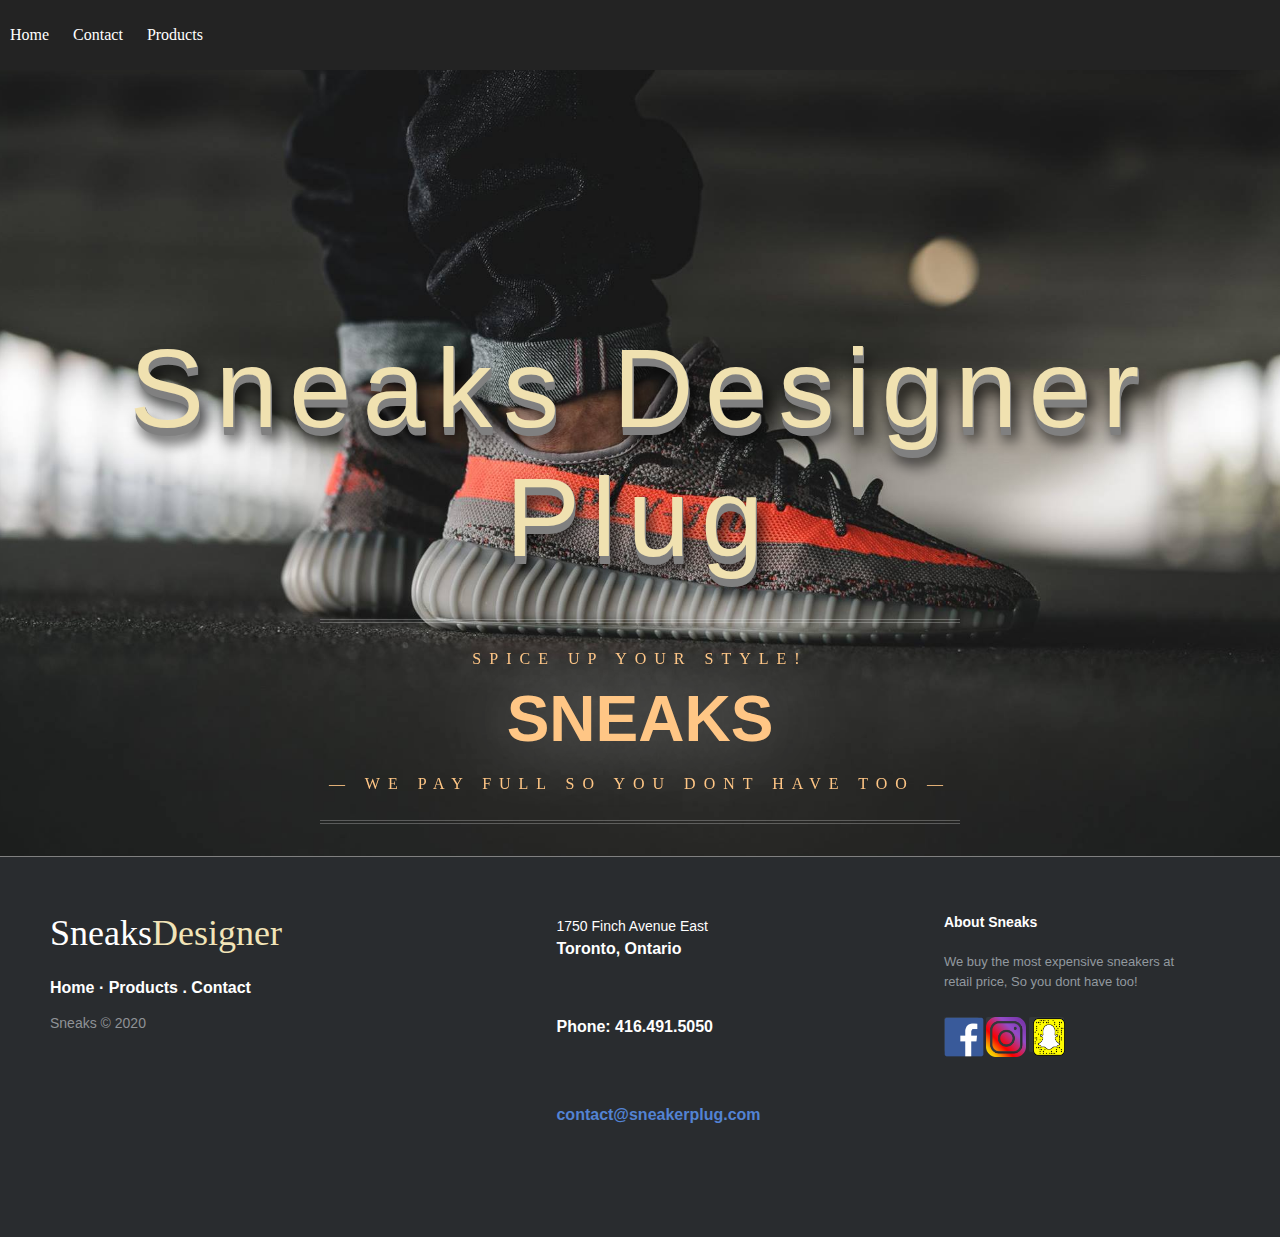
<file: index.html>
<!DOCTYPE html>
<html lang="en">
<head>
  <meta name="viewport" content="width=device-width,initial-scale=1.0">
  <meta charset="UTF-8">
  <title>Home</title>
  <link href="https://fonts.googleapis.com/css?family=Roboto+Condensed:300,300i,400,400i,700i" rel="stylesheet">
  <link rel="stylesheet" href="style.css">
  <header class ="products">
    <nav id="page-nav">
    <!-- [THE HAMBURGER] -->
    <label for="hamburger">&#9776;</label>
    <input type="checkbox" id="hamburger"/>

    <!-- [MENU ITEMS] -->
    <ul>
      <li><a href="index.html">Home</a></li>
      <li><a href="contact.html">Contact</a></li>
      <li><a href="products.html">Products</a></li>
    </ul>
  </header>
  </head>
  <body class="indexbody">
    <div class="threeD" id="show"><a href="products.html">Sneaks Designer<br>Plug</a></div>
    <p class="text">
      Spice up your style!
      <span class="effect">
        Sneaks
      </span>
      &mdash; We pay full so you dont have too &mdash;
    </p>
    </body>
  <script src="https://code.jquery.com/jquery-3.3.1.js"></script>
  <script src="script.js"></script>
  <footer class="footer-distributed" style="margin-top:2em;">
      <div class="footer-left">
        <h3>Sneaks<span>Designer</span></h3>
        <p class="footer-links">
          <a href="index.html">Home</a>
          ·
          <a href="products.html">Products</a>
          .
          <a href="#">Contact</a>
        </p>
        <p class="footer-company-name">Sneaks &copy; 2020</p>
      </div>
      <div class="footer-center">
        <div>
          <i class="fa fa-map-marker"></i>
          <p><span>1750 Finch Avenue East</span> Toronto, Ontario</p>
        </div>
        <div>
          <i class="fa fa-phone"></i>
          <p>Phone: 416.491.5050</p>
        </div>
        <div>
          <i class="fa fa-envelope"></i>
          <p><a href="mailto:support@company.com">contact@sneakerplug.com</a></p>
        </div>
      </div>
      <div class="footer-right">
        <p class="footer-company-about">
          <span>About Sneaks</span>
          We buy the most expensive sneakers at retail price, So you dont have too!
        </p>
        <div class="footer-icons">

          <a href="cite.html"><i class="fa fa-facebook"><img src="images/fb.png" width="40em" height="40em"></i></a>
          <a href="cite.html"><i class="fa fa-twitter"><img src="images/insta.png" width="40em" height="40em"></i></a>
          <a href="cite.html"><i class="fa fa-linkedin"><img src="images/snap.png" width="40em" height="40em"></i></a>

        </div>
      </div>
    </footer>
  </html>
</file>
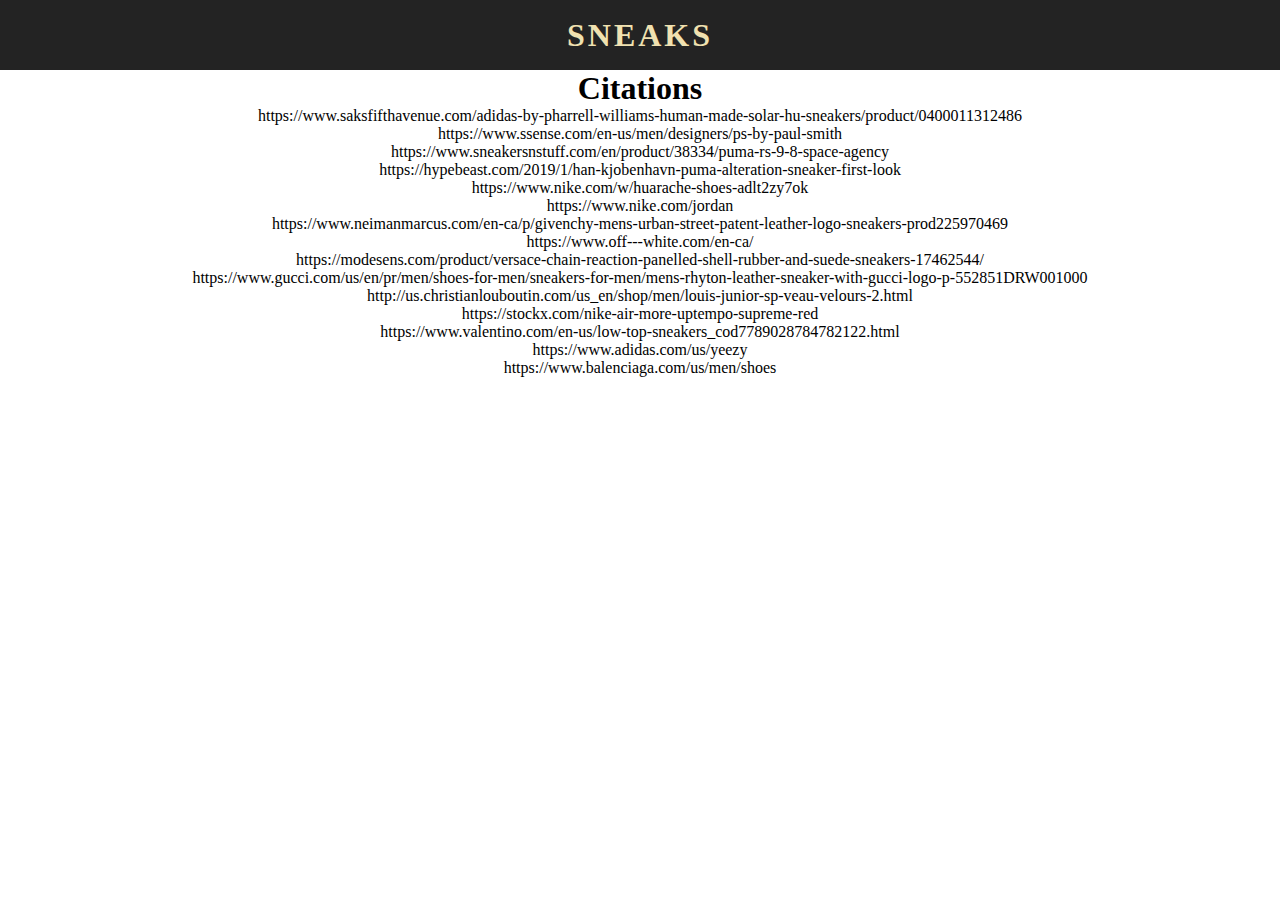
<file: cite.html>
<!DOCTYPE html>
<html lang="en" dir="ltr">
  <head>
    <meta charset="utf-8">
    <title> Picture Citations </title>
    <link href="https://fonts.googleapis.com/css?family=Roboto+Condensed:300,300i,400,400i,700i" rel="stylesheet">
    <link rel="stylesheet" href="style.css">
  </head>
  <header class ="products">
      <h1 class="prod-logo">SNEAKS</h1>
      <ul class="nav">
          <li class="navlink"><a href="index.html">Home</a></li>
          <li class="navlink"><a href="contact.html">Contact</a></li>
          <li class="navlink"><a href="products.html">Products</a></li>
      </ul>
    </header>
  <body style=" text-align: center;">
    <h1> Citations </h1>
    <span>
    https://www.saksfifthavenue.com/adidas-by-pharrell-williams-human-made-solar-hu-sneakers/product/0400011312486 <br>
    https://www.ssense.com/en-us/men/designers/ps-by-paul-smith <br>
    https://www.sneakersnstuff.com/en/product/38334/puma-rs-9-8-space-agency <br>
    https://hypebeast.com/2019/1/han-kjobenhavn-puma-alteration-sneaker-first-look <br>
    https://www.nike.com/w/huarache-shoes-adlt2zy7ok <br>
    https://www.nike.com/jordan<br>
    https://www.neimanmarcus.com/en-ca/p/givenchy-mens-urban-street-patent-leather-logo-sneakers-prod225970469 <br>
    https://www.off---white.com/en-ca/<br>
    https://modesens.com/product/versace-chain-reaction-panelled-shell-rubber-and-suede-sneakers-17462544/ <br>
    https://www.gucci.com/us/en/pr/men/shoes-for-men/sneakers-for-men/mens-rhyton-leather-sneaker-with-gucci-logo-p-552851DRW001000 <br>
    http://us.christianlouboutin.com/us_en/shop/men/louis-junior-sp-veau-velours-2.html<br>
    https://stockx.com/nike-air-more-uptempo-supreme-red<br>
    https://www.valentino.com/en-us/low-top-sneakers_cod7789028784782122.html <br>
    https://www.adidas.com/us/yeezy <br>
    https://www.balenciaga.com/us/men/shoes <br>
    </span>
  </body>
</html>
</file>
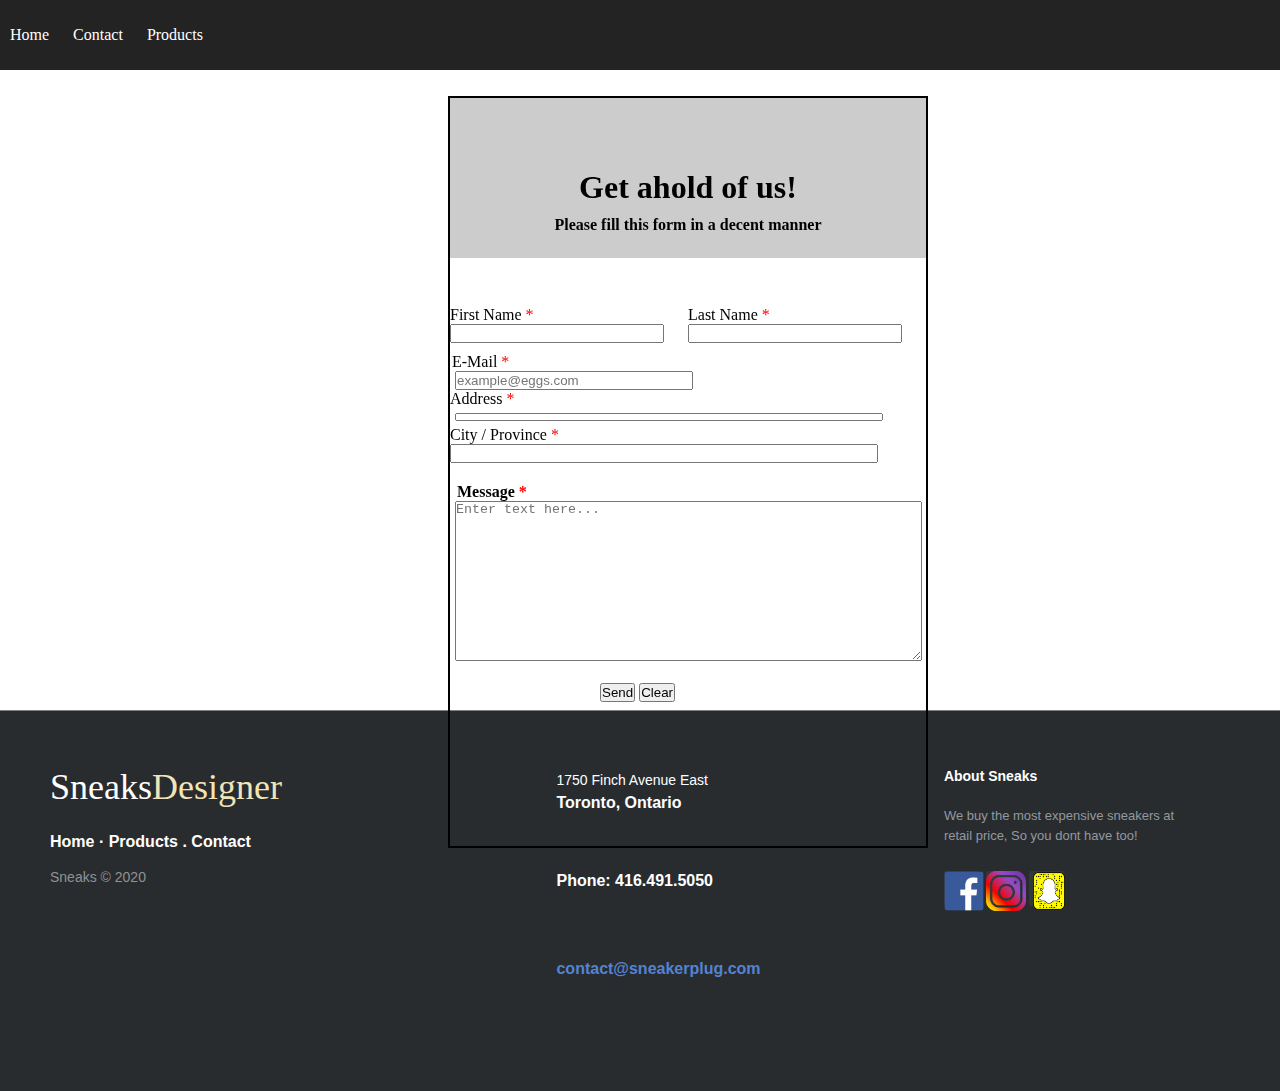
<file: contact.html>
<!DOCTYPE html>
<html>
  <head>
      <meta name="viewport" content="width=device-width,initial-scale=1.0">
    <meta charset="utf-8" />
    <title>WEB222 Store - Contact</title>
    <link href="https://fonts.googleapis.com/css?family=Roboto+Condensed:300,300i,400,400i,700i" rel="stylesheet">
    <link rel="stylesheet" href="style.css">
  </head>
    <header class ="products">
      <nav id="page-nav">
      <!-- [THE HAMBURGER] -->
      <label for="hamburger">&#9776;</label>
      <input type="checkbox" id="hamburger"/>

      <!-- [MENU ITEMS] -->
      <ul>
        <li><a href="index.html">Home</a></li>
        <li><a href="contact.html">Contact</a></li>
        <li><a href="products.html">Products</a></li>
      </ul>
      </header>
    <body id = "contactbody">
    <div class="contact-us">
      <div class="top-section">
    <h3>Get ahold of us!</h3>
    <h4>Please fill this form in a decent manner</h4>
    </div>
      <form action="https://httpbin.org/post" method="POST" id="contact-form">
        <div class="names">
          <div class="box">
            <label for="c_first" id="first-label">First Name <span class="req"> *</span></label>
            <input type="text" name="c_first" id="left" required>
          </div>
          <div class="box">
            <label for="c_last" id="last-label">Last Name<span class="req"> *</span></label>
            <input type="text" name="c_last" id="right" required>
          </div>
          <div class="box">
            <label for="c_email" id="mail-label">E-Mail<span class="req"> *</span></label>
            <input type="email" name="c_email" placeholder="example@eggs.com" style="margin-left:5px; width: 100%;"required>
          </div>
        </div>
        <div class="address">
          <label for="c_addy" id="address-label"> Address <span class="req"> *</span></label>
            <input type="text" name="c_addy" style="margin-left:5px; height: 8px; margin-right: 100%" required>
            <label for ="c_city" id="citylabel"> City / Province<span class="req"> *</span></label>
            <input list="cities" name="city">
          <datalist style="margin-left:5px;" id="cities">
            <option value="toronto, Ontario">
            <option value="sarnia, Ontario">
            <option value="london, Ontario">
            <option value="mississauga, Ontario">
            <option value="oshawa, Ontario">
            <option value="windsor, Ontario">
            <option value="montreal, Quebec">
            <option value="victoria, British columbia">
            <option value="saskatoon, Saskatchewan">
          </datalist>
        </div>
        <div id="buttons">
        <input type="submit" value="Send">
        <input type="reset" value="Clear">
        </div>
    </form>
    <div style="margin-left: 5px; margin-bottom: 0px;"class="message">
      <h4 id="mail-label"> Message <span class="req"> *</span></h4>
      <textarea name="content" placeholder="Enter text here..." form="contact-form" id="message" rows="10" cols="50"></textarea>
    </div>
  </div>
    </body>
    <footer class="footer-distributed" id="confoot">
        <div class="footer-left">
          <h3>Sneaks<span>Designer</span></h3>
          <p class="footer-links">
            <a href="index.html">Home</a>
            ·
            <a href="products.html">Products</a>
            .
            <a href="#">Contact</a>
          </p>
          <p class="footer-company-name">Sneaks &copy; 2020</p>
        </div>
        <div class="footer-center">
          <div>
            <i class="fa fa-map-marker"></i>
            <p><span>1750 Finch Avenue East</span> Toronto, Ontario</p>
          </div>
          <div>
            <i class="fa fa-phone"></i>
            <p>Phone: 416.491.5050</p>
          </div>
          <div>
            <i class="fa fa-envelope"></i>
            <p><a href="mailto:support@company.com">contact@sneakerplug.com</a></p>
          </div>
        </div>
        <div class="footer-right">
          <p class="footer-company-about">
            <span>About Sneaks</span>
            We buy the most expensive sneakers at retail price, So you dont have too!
          </p>
          <div class="footer-icons">

            <a href="cite.html"><i class="fa fa-facebook"><img src="images/fb.png" width="40em" height="40em"></i></a>
            <a href="cite.html"><i class="fa fa-twitter"><img src="images/insta.png" width="40em" height="40em"></i></a>
            <a href="cite.html"><i class="fa fa-linkedin"><img src="images/snap.png" width="40em" height="40em"></i></a>

          </div>
        </div>
      </footer>
</html>
</file>
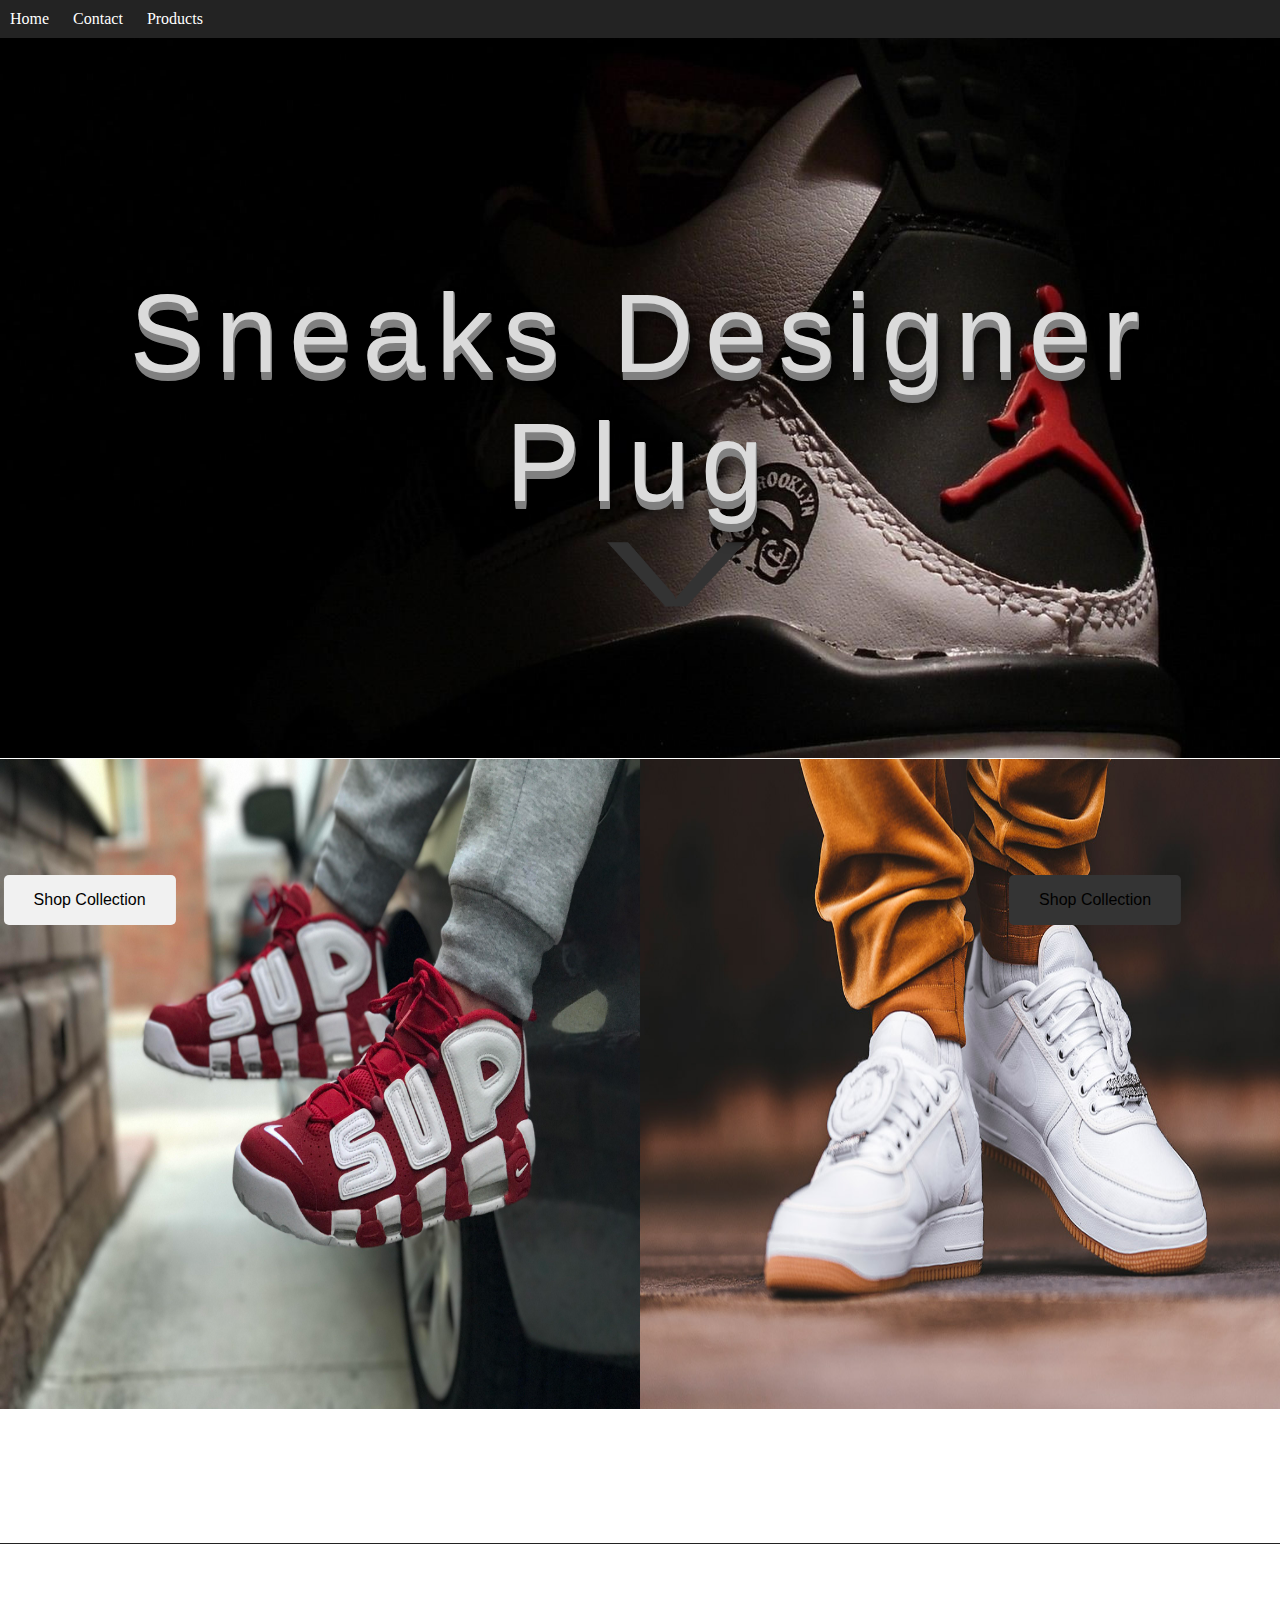
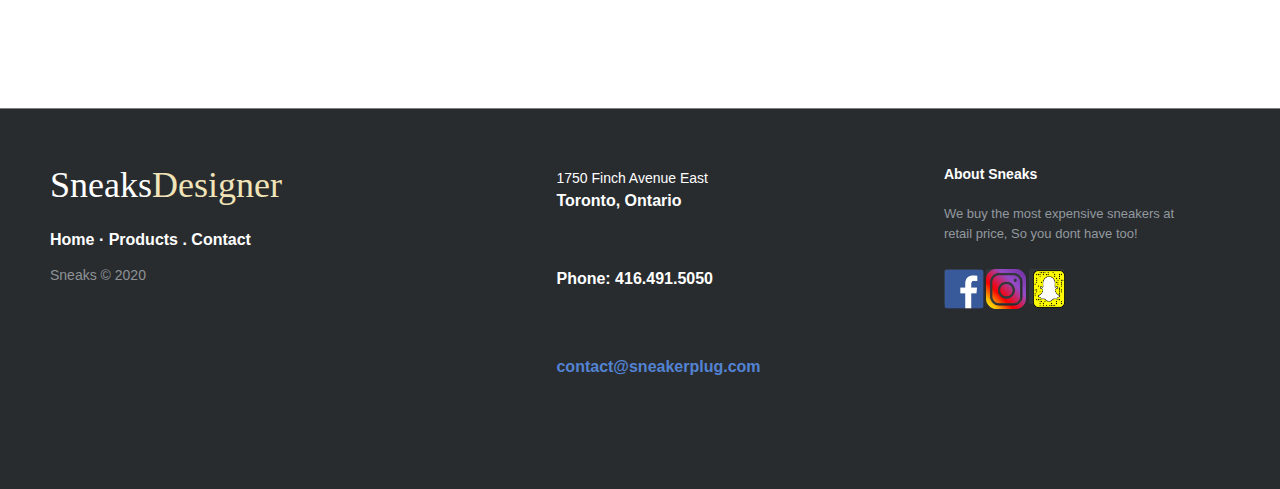
<file: products.html>
<!DOCTYPE html>
<html lang="en">
<head>
    <meta name="viewport" content="width=device-width,initial-scale=1.0">
    <meta charset="UTF-8">
    <title>Products</title>
    <link href="https://fonts.googleapis.com/css?family=Roboto+Condensed:300,300i,400,400i,700i" rel="stylesheet">
    <link rel="stylesheet" href="style.css">
    </head>
    <nav id="page-nav">
    <!-- [THE HAMBURGER] -->
    <label for="hamburger">&#9776;</label>
    <input type="checkbox" id="hamburger"/>

    <!-- [MENU ITEMS] -->
    <ul>
      <li><a href="index.html">Home</a></li>
      <li><a href="contact.html">Contact</a></li>
      <li><a href="products.html">Products</a></li>
    </ul>
  </nav>
    <body>
        <div class="parallax"> <div class="threeD">Sneaks Designer <br>Plug</div>
        <img src="images/arrow.png" alt="V" width="200px" height="80px" id="point">
        </div>
        <div class="container">
          <img src="images/left.jpg" width="100%" height="650em" id="cat"/>
          <button class="highend">Shop Collection</button>
          <img src="images/right.jpg" width="100%" height="650em" id="cat"/>
          <button class="lowend">Shop Collection</button>
        </div>
        <div class="bottom-text">
          <h1 id="left-text">High End Sneaks ($$)</h1>
          <h1 id="right-text">Low End Sneaks ($)</h1>
        </div>
        <div class="cards" id="cards"></div>
        <script src="https://code.jquery.com/jquery-3.3.1.js"></script>
      <script src="script.js"></script>
    </body>
    <footer class="footer-distributed" style="margin-top: 10em;">
  			<div class="footer-left">
  				<h3>Sneaks<span>Designer</span></h3>
  				<p class="footer-links">
  					<a href="index.html">Home</a>
  					·
  					<a href="products.html">Products</a>
  				  .
  					<a href="#">Contact</a>
  				</p>
  				<p class="footer-company-name">Sneaks &copy; 2020</p>
  			</div>
  			<div class="footer-center">
  				<div>
  					<i class="fa fa-map-marker"></i>
  					<p><span>1750 Finch Avenue East</span> Toronto, Ontario</p>
  				</div>
  				<div>
  					<i class="fa fa-phone"></i>
  					<p>Phone: 416.491.5050</p>
  				</div>
  				<div>
  					<i class="fa fa-envelope"></i>
  					<p><a href="mailto:support@company.com">contact@sneakerplug.com</a></p>
  				</div>
  			</div>
  			<div class="footer-right">
  				<p class="footer-company-about">
  					<span>About Sneaks</span>
  					We buy the most expensive sneakers at retail price, So you dont have too!
  				</p>
  				<div class="footer-icons">

            <a href="cite.html"><i class="fa fa-facebook"><img src="images/fb.png" width="40em" height="40em"></i></a>
            <a href="cite.html"><i class="fa fa-twitter"><img src="images/insta.png" width="40em" height="40em"></i></a>
            <a href="cite.html"><i class="fa fa-linkedin"><img src="images/snap.png" width="40em" height="40em"></i></a>

  				</div>
  			</div>
  		</footer>
  </html>
</file>
<file: style.css>
.indexbody {
        padding: 0;
        margin: 0;
        background-image: url(images/yeezy.jpg);
          background-size: cover;
          background-position: center;
          height: 85vh;
          background-repeat: no-repeat;
      }

      *,
      *:before,
      *:after {
        box-sizing: inherit;
        padding: 0;
        margin: 0;
      }

      /*NAVIGATION BAR*/

img #cat {
  /* margin-left: 2em; */
  /* width: 48%; */
  padding: 0;
  display: inline-block;
  background-color: #343434;
}

.lowend {
  position: absolute;
  top: 100%;
  left: 7%;
  transform: translate(-50%, -50%);
  -ms-transform: translate(-50%, -50%);
  background-color: #f1f1f1;
  font-size: 16px;
  padding: 16px 30px;
  border: none;
  cursor: pointer;
  border-radius: 5px;
  text-align: center;
}
.bottom-text{
  margin: 0;
  background-color: #FFFFFF;
  font-size: 40px;
  width: 100%;
  display: inline-block;
  border-bottom: 1px solid #232323;
}
.bottom-text #left-text {
  float:left;
  justify-content: center;
  background: url(http://apod.nasa.gov/apod/image/0603/coma_misti.jpg) -80px -80px;
 -webkit-text-fill-color: transparent;
 -webkit-background-clip: text;
 font-weight: bold;
 font-size: 58px;
 font-family: arial, helvetica;
 width: 600px;
 margin:auto 8%;
 text-align: center;
}

.bottom-text #right-text {
  float:right;
  justify-content: center;
  background: url(http://apod.nasa.gov/apod/image/0603/coma_misti.jpg) -80px -80px;
 -webkit-text-fill-color: transparent;
 -webkit-background-clip: text;
 font-weight: bold;
 font-size: 58px;
 font-family: arial, helvetica;
 width: 600px;
 margin-right: 8%;
 text-align: center;
}

.container{
  margin-bottom: 0;
  display: grid;
  grid-template-columns: 1fr 1fr;
  grid-column-gap: 0fr;
}

.container .lowend:hover {
  background-color: black;
  color: white;
}

.highend {
  position: absolute;
  top: 100%;
  right: 1%;
  transform: translate(-50%, -50%);
  -ms-transform: translate(-50%, -50%);
  background-color: #343434;
  color: black;
  font-size: 16px;
  padding: 16px 30px;
  border: none;
  cursor: pointer;
  border-radius: 5px;
  text-align: center;
}

.container .highend:hover {
  background-color: black;
  color: white;
}

 a {
    text-decoration: none;
    color: rgb(240, 225, 176);
    display: block;
    transition: .3s background-color;
  }
    /* BUTTON */
    .btn{
        color: #ffffff !important;
        text-transform: uppercase;
        text-decoration: none;
        background: #494949;
        padding: 20px;
        border: 4px solid #494949 !important;
        display: inline-block;
        transition: all 0.4s ease 0s;
        position: relative;
        margin-top:50%;
        }
        .btn:hover {
            color: #494949 !important;
            background: #ffffff;
            border-color: #494949 !important;
            transition: all 0.4s ease 0s;
            }
    /* ~~~~~~~~~~~~ GLOBAL SETTINGS ~~~~~~~~~~~~ */

    *, *:before, *:after {
        box-sizing: border-box;
    }
    .productbody {
        --def: #96B7C4;
        --inv: #fff;
        display: flex;
        justify-content: center;
        align-items: center;
        flex-direction: column;
        height: 100vh;
        width: 100%;
    }

    div {margin-bottom: 3rem;}
    div:last-child {margin-bottom: 0;}

    .products {
        width: 100%;
        height: 70px;
        display: flex;
        align-items: center;
        justify-content: space-around;
        background: #232323;
        color: #ccc;
    }

 /* Navigation bar not on homepages.. */
    .prod-logo {
        letter-spacing: 3px;
        color: rgb(240, 225, 176);
    }

    .nav {
        display: flex;
        justify-content: space-around;
        width: 30%;
    }

    .navlink {
        list-style: none;
        margin: 0;
    }

    .navlink a {
        color: #ccc;
        text-decoration: none;
        font-size: 1.2em;
    }
        .burger {
            display: block;
        }
        .nav {
            margin: 0;
            background: #343434;
            position: absolute;
            right: -100%;
            top: 70px;
            width: 50%;
            height: calc(100% - 70px);
            flex-direction: column;
            justify-content: space-around;
            padding: 0;
            transition: all 400ms;
        }
        .navlink {
            text-align: center;
        }

        .nav-active {
            right: 0;
        }
    /* PARRALLAX DESIGN */

    body{
        height: 100%;
        background-color: #FFFFFF;
      }
    html{
          scroll-behavior: smooth;
          height:100%;
      }

      .parallax {
        /* The image used */
        background-image: url("images/bg.jpg");

        /* 80% height */
        height: 80%;
        margin-bottom: 1px;

        /* Create the parallax scrolling effect */
        background-attachment: fixed;
        background-position: center;
        background-repeat: no-repeat;
        background-size: cover;
      }

    /* Product Cards */
    .cards {
        display: block;
	margin: auto;
        padding-inline: 20%;
    }
    .card{
        border: 5px solid #f1e4b8;
        display: inline-block;
        width: 320px;
        margin-right: 10%;
        margin-left: 10%;
        border-color: #f1e4b8;
        background: #ffffff;
        opacity: 0.9;

      }
      .top-section{
        height: 350px;
        overflow: hidden;
        background: rgb(255, 255, 255);
        position: relative;
      }
      .image-container{
        width: 300px;
        height: 280px;
      }
      .nav-bar{
        text-align: center;
      }
      .nav-bar img{
        width: 50px;
        height: 50px;
        border: 1px solid #ddd;
        margin: 8px 2px;
        cursor: pointer;
        transition: 0.3s;
      }
      .nav-bar img:hover{
        border-color: #6ab04c;
      }
      .price{
        position: absolute;
        top: 5px;
        left: 5px;
        color: Black;
        font-size: 20px;
      }
      .product-info{
        padding: 15px;
      }
      .name{
        text-transform: uppercase;
        font-size: 24px;
        color: #333;
      }
      .dis{
        font-size: 16px;
        opacity: 0.7;
      }
      .cart-btn{
        display: block;
        background: #f1e4b8;
        text-align: center;
        color: black;
        padding: 10px;
        margin-top: 10px;
        transition: 0.3s;
        cursor: pointer;
      }
      .cart-btn:hover{
        background: green;
        color: black;
      }
      /* Three Dee */
      .threeD{
        color: rgb(219, 219, 219);
        position: relative;
        top: 50%;
        left: 50%;
        transform: translate(-50%, -50%);
        font-size: 7em;
        text-align: center;
        font-family: sans-serif;
        letter-spacing: 0.1em;
        transition: 0.3s;
        text-shadow: 1px 1px 0 grey, 1px 2px 0 grey, 1px 3px 0 grey, 1px 4px 0 grey,
          1px 5px 0 grey, 1px 6px 0 grey, 1px 7px 0 grey, 1px 8px 0 grey,
          5px 13px 15px black;
      }

      .threeD:hover {
        transition: 0.3s;
        transform: scale(1.1)translate(-50%, -50%);
        text-shadow: 1px -1px 0 grey, 1px -2px 0 grey, 1px -3px 0 grey,
          1px -4px 0 grey, 1px -5px 0 grey, 1px -6px 0 grey, 1px -7px 0 grey,
          1px -8px 0 grey, 5px -13px 15px black, 5px -13px 25px #808080;
      }

.text{
    text-align: center;
    font: 400 1em/1.5 "Neuton";
    color:rgb(255, 198, 133);
	text-transform: uppercase;
	letter-spacing: .5em;
	display: inline-block;
	border: 4px double rgba(255,255,255,.25);
	border-width: 4px 0;
	padding: 1.5em 0em;
	position: relative;
	left: 50%;
	width: 40em;
    margin: 19% 0em 0 -20em;
}
    .effect{

  	font: 700 4em/1 "Oswald", sans-serif;
  	letter-spacing: 0;
  	padding: .25em 0 .325em;
	  display: block;
	  margin: 0 auto;
  	text-shadow: 0 0 80px rgba(255,255,255,.5);
}

/* footer */

footer{
    background-color: #232323;
    border-top: 1px solid gray;
}
#reset{
  font-style: italic;
  font-size: 1.5em;
  text-align: center;
  margin-bottom: 0;
}
#point{
  margin-top: 15%;
  margin-left: 45%;
  text-align: center;
}
.contact-us {
  border: 2px solid black;
  width: 30em;
  height: 47em;
  position: absolute;
  justify-content: center;
  margin-left: 35%;
  margin-top: 2%;
}

.contact-us .top-section {
  height: 10em;
  justify-content: center;
  padding: 15% 0 0 0;
  background-color: #ccc;
}
.contact-us .top-section h3{
  text-align: center;
  font-size: 2em;
  padding-bottom: 10px;
}
.contact-us .top-section h4{
  text-align: center;
}
.names{
  display: grid;
  grid-template-columns: 1fr 1fr;
  grid-column-gap: 0fr;
  margin-bottom: 0;
}

.box {
  grid-template-rows: 1fr 1fr;
  grid-row-gap: 0fr;
  margin-bottom: 10px;
}

.box input {
    width: 90%;
}

.names #left{
  padding-bottom: 0;
  margin-bottom: 0;
}
.names #right{
  padding-bottom: 0;
  margin-bottom: 0;
}
.req{
  color: red;
}

#mail-label{
  margin-left: 2px;
}
.address {
  grid-template-rows: 1fr 1fr;
  grid-row-gap: 0fr;
  margin-bottom: 20px;
}

.address input {
    width: 90%;
}
#buttons{
  position: absolute;
  justify-content: center;
  margin-left: 150px;
  margin-top: 200px;
  margin-bottom: 5px;
}
#page-nav {
  width: 100%;
  position: sticky;
  top: 0;
  background: #232323;
  color: #ccc;
}
#page-nav label, #hamburger {
  display: none;
}
#page-nav ul {
  list-style-type: none;
  margin: 0;
  padding: 0;
}
#page-nav ul li {
  display: inline-block;
  padding: 10px;
  box-sizing: border-box;
}
#page-nav ul li a {
  color: #fff;
  text-decoration: none;
}
footer{
	bottom: 0;
}
.footer-distributed{
	background-color: #292c2f;
	box-shadow: 0 1px 1px 0 rgba(0, 0, 0, 0.12);
	box-sizing: border-box;
	width: 100%;
	text-align: left;
	font: bold 16px sans-serif;
	padding: 55px 50px;
	margin-top: 50%;
}

.footer-distributed .footer-left,
.footer-distributed .footer-center,
.footer-distributed .footer-right{
	display: inline-block;
	vertical-align: top;
}

.footer-distributed .footer-left{
	width: 40%;
}

.footer-distributed h3{
	color:  #ffffff;
	font: normal 36px 'Cookie', cursive;
	margin: 0;
}

.footer-distributed h3 span{
	color:  #f1e4b8;
}


.footer-distributed .footer-links{
	color:  #ffffff;
	margin: 20px 0 12px;
	padding: 0;
}

.footer-distributed .footer-links a{
	display:inline-block;
	line-height: 1.8;
	text-decoration: none;
	color:  inherit;
}

.footer-distributed .footer-company-name{
	color:  #8f9296;
	font-size: 14px;
	font-weight: normal;
	margin: 0;
}


.footer-distributed .footer-center{
	width: 35%;
}

.footer-distributed .footer-center i{
	background-color:  #33383b;
	color: #ffffff;
	font-size: 25px;
	width: 38px;
	height: 38px;
	border-radius: 50%;
	text-align: center;
	line-height: 42px;
	margin: 10px 15px;
	vertical-align: middle;
}

.footer-distributed .footer-center i.fa-envelope{
	font-size: 17px;
	line-height: 38px;
}

.footer-distributed .footer-center p{
	display: inline-block;
	color: #ffffff;
	vertical-align: middle;
	margin:0;
}

.footer-distributed .footer-center p span{
	display:block;
	font-weight: normal;
	font-size:14px;
	line-height:2;
}

.footer-distributed .footer-center p a{
	color:  #5383d3;
	text-decoration: none;;
}

.footer-distributed .footer-right{
	width: 20%;
}

.footer-distributed .footer-company-about{
	line-height: 20px;
	color:  #92999f;
	font-size: 13px;
	font-weight: normal;
	margin: 0;
}

.footer-distributed .footer-company-about span{
	display: block;
	color:  #ffffff;
	font-size: 14px;
	font-weight: bold;
	margin-bottom: 20px;
}

.footer-distributed .footer-icons{
	margin-top: 25px;
}

.footer-distributed .footer-icons a{
	display: inline-block;
	width: 35px;
	height: 35px;
	cursor: pointer;
	background-color:  #33383b;
	border-radius: 2px;

	font-size: 20px;
	color: #ffffff;
	text-align: center;
	line-height: 35px;

	margin-right: 3px;
	margin-bottom: 5px;
}
#message{
  width: 35em;
  height: 12em;
}

@media only screen and (max-width: 800px) {
  #message{
  width: 25em;
  height: 14em;
  }
  .text{
    margin-top: 60%;
    padding-bottom: 0;
    margin-bottom: 0;	  
    font-size: 0.5em;
  }
  .bottom-text #left-text {
    float:none;
    background: url(http://apod.nasa.gov/apod/image/0603/coma_misti.jpg) -80px -80px;
   -webkit-text-fill-color: transparent;
   -webkit-background-clip: text;
   font-weight: bold;
   font-size: 30px;
   font-family: arial, helvetica;
   width: 350px;
   margin-right: 10%;
   text-align: center;
  }
    .cards {
        display: block;
	margin: auto;
        padding-inline: 0;
	padding-left: 0;
    }
  .bottom-text #right-text {
    float:none;
    background: url(http://apod.nasa.gov/apod/image/0603/coma_misti.jpg) -80px -80px;
   -webkit-text-fill-color: transparent;
   -webkit-background-clip: text;
   font-weight: bold;
   font-size: 30px;
   font-family: arial, helvetica;
   width: 380px;
   text-align: center;
  }
  #page-nav {
    z-index: 1;
  }
  .indexbody{
    overflow-x:none;
    overflow-x:hidden;
    background-color: #232323;
  }
  #page-nav label {
    display: inline-block;
    color: #fff;
    background: #a02620;
    font-style: normal;
    font-size: 1.2em;
    padding: 10px;
  }
  #page-nav ul li {
    display: block;
  }
  #page-nav ul li {
    border-top: 1px solid #333;
  }

  #page-nav ul {
    display: none;
  }
  #page-nav input:checked ~ ul {
    display: block;
  }
  .footer-info{
    display: inline-grid;
}
  .lowend{
    margin-top: 0%;
    margin-left: 10%;
    margin-bottom: 10%;
    display: block;
    position: absolute;
  }
  .highend{
      margin-top: 70em;
      margin-left: 10em;
      display: block;
      position: absolute;
  }
  .container{
   display: block;
   overflow-x:hidden;
   overflow-x:none;
  }
  .threeD{
    color: rgb(219, 219, 219);
    position: relative;
    transform: translate(-50%, -50%);
    top: 30%;
    text-align: center;
    font-family: sans-serif;
    letter-spacing: 0.1em;
    transition: 0.3s;
    text-shadow: 1px 1px 0 grey, 1px 2px 0 grey, 1px 3px 0 grey, 1px 4px 0 grey,
      1px 5px 0 grey, 1px 6px 0 grey, 1px 7px 0 grey, 1px 8px 0 grey,
      5px 13px 15px black;
  }

  .threeD:hover{
    transition: 0.3s;
    transform: scale(1.1)translate(-50%, -50%);
    text-shadow: 1px -1px 0 grey, 1px -2px 0 grey, 1px -3px 0 grey,
      1px -4px 0 grey, 1px -5px 0 grey, 1px -6px 0 grey, 1px -7px 0 grey,
      1px -8px 0 grey, 5px -13px 15px black, 5px -13px 25px #808080;
  }
  .threeD a{
    color: f1e4b8;
    font-size: .5em;
  }
  #wrapper{
    display: inline-flex;
  }
  #point{
    display: none;
  }
  .contact-us {
    overflow-x:none;
    overflow-x:hidden;
    border: 2px solid black;
    width: 21em;
    height: 48em;
    margin: auto;
    position: relative;
    z-index: -1;
    justify-content: center;
  }
  .contactfoot{
    padding-top: 100%;
  }
  .footer-distributed{
    font: bold 14px sans-serif;
    margin-top: 0%;
	}

	.footer-distributed .footer-left,
	.footer-distributed .footer-center,
	.footer-distributed .footer-right{
		display: block;
		width: 100%;
		margin-bottom: 40px;
		text-align: center;
	}

	.footer-distributed .footer-center i{
		margin-left: 0;
	}
	.main {
		line-height: normal;
		font-size: auto;
	}
}
</file>
